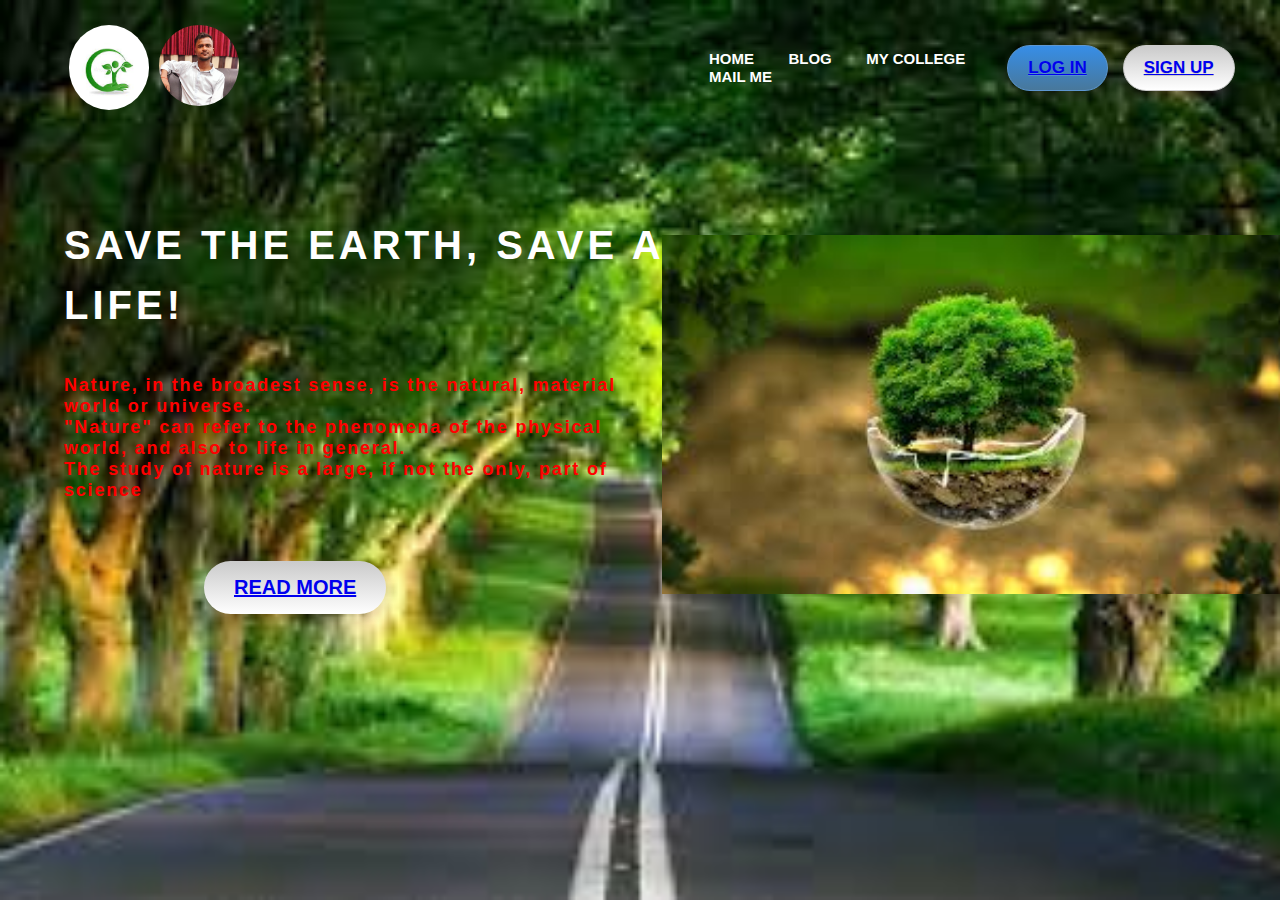
<file: index.html>
<!DOCTYPE html>
<html lang="en">
<head>
    <meta charset="UTF-8">
    <meta http-equiv="X-UA-Compatible" content="IE=edge">
    <meta name="viewport" content="width=device-width, initial-scale=1.0">
    <link rel="stylesheet" type="text/css" href="indexstyle.css">
    <title>No earth, no birth!</title>
    <style>
    body {
        background-image: url('kush.jpg');
        background-repeat: no-repeat;
        background-attachment: fixed;
        background-size: cover;
      }
    </style>
</head>
<body>
    <div class="container">
        <div class="header">
            <img src="logo.jpg" class="logo">
            <a href=#lavkush target="_blank"><img src="fgiet.jpeg" class="logo"></a>
            <nav>
                <ul>
                    <li><a href="index.html">Home</a></li>
                    <li><a href="blog.html">Blog</a></li>
                    <li><a href="http://fgiet.ac.in/" target="_blank">My College</a></li>
                    <li><a href="mailto:lavkushvishwakarma1999@gmail.com.com">Mail Me</a></li>
                </ul>
            </nav>
            <button class="btn" id="btn1"><a href="login.html"> Log In</a></button>
            <button class="btn" id="btn2"><a href="studentform.html"> Sign Up</a></button>
        </div>
        <div class="content">
            <div class="text">
            <h1>Save the earth, save a life! <br> </h1>
            <p>Nature, in the broadest sense, is the natural,  material world or universe.<br> "Nature" can refer to the phenomena of the physical world, and also to life in general. <br>The study of nature is a large, if not the only, part of science
            </p>
            <button class="btn3"><a href="blog.html" target="blank">Read More</a></button>
           </div>
        <div class="nature">
        <img src="love.jpg" alt="">
        </div>
       </div>
   </div>
</body>
</html>
</file>
<file: indexstyle.css>
* {
    margin: 0;
    padding: 0;
    font-family: 'Poppins', sans-serif;
}
.container {
    height: 100vh;
    width: 100%;
    background-image: url(lav.jpg);
    background-position: center;
    background-size: cover;
    padding-right: 3%;
    padding-left: 5%;
    box-sizing: border-box;
    position: relative;
}
.header {
    width: 100%;
    height: 15vh;
    margin: auto;
    display: flex;
    align-items: center;
}
.logo {
    border-radius: 50%;
    width: 80px;
    margin-top: 10px;
    cursor: pointer;
    margin: 5px;
}
nav {
    flex: 1;
    padding-left: 450px;
}
nav ul li {
    display: inline-block;
    list-style: none;
    margin: 0 15px;
}
nav ul li a {
    text-decoration: none;
    color: #fff;
    font-family: 'Poppins', sans-serif;
    text-transform: uppercase;
    font-size: 15px;
    font-weight: 600;
}
#btn1 {
    text-transform: uppercase;
    background: linear-gradient(to bottom, #378de5 3%, #48789b 100%);
    border-radius: 30px;
    border: 1px solid #5e97d1;
    cursor: pointer;
    color: #fff;
    font-family: 'Poppins', sans-serif;
    font-size: 17px;
    font-weight: 700;
    padding: 12px 20px;
    margin: 8px;
    text-decoration: none;
    box-shadow: 1px 4px 12px rgba(94,28,68,.15);
    text-shadow: 0px 1px 0px #528ecc;
}
#btn2 {
    text-transform: uppercase;
    background: linear-gradient(to bottom, #cbcbcb 2%, #fff 100%);
    border-radius: 30px;
    border: 1px solid #cbcbcb;
    cursor: pointer;
    color: #5e97d1;
    font-family: 'Poppins', sans-serif;
    font-size: 17px;
    font-weight: 700;
    padding: 12px 20px;
    margin: 7px;
    text-decoration: none;
    box-shadow: 1px 4px 12px rgba(94,28,68,.15);
    text-shadow: 0px 1px 0px #cbcbcb;
}
.btn:hover {
    box-shadow: 3px 8px 22px rgba(94,28,68,.15);
    transform: scale(1.1);
    transition: .2s ease-in-out;
}
.content {
    position: relative;
    display: flex;
    width: 100%;
    align-items: center;
    justify-content: space-between;
}
.content .text {
    position: relative;
    max-width: 600px;
}
.content .text h1 {
    font-family: 'Poppins', sans-serif;
    text-transform: uppercase;
    font-weight: 800;
    margin-top: 80px;
    line-height: 1.5em;
    letter-spacing: .1em;
    font-size: 40px;
    color: #fff;
}
.content .text h1 span {
    font-size: 50px;
}
.content .text p {
    font-size: 18px;
    font-weight: 600;
    letter-spacing: .1em;
    margin-top: 40px;
    color:red;
 }
.btn3 {
    background: linear-gradient(to bottom, #cbcbcb 2%, #fff 100%);
    margin-top: 60px;
    margin-left: 140px;
    padding: 15px 30px;
    text-align: center;
    transition: .5s;
    border: none;
    outline: none;
    text-transform: uppercase;
    color: #1b1b1b;
    font-size: 20px;
    font-weight: 700;
    border-radius: 30px;
    box-shadow: 1px 4px 12px rgba(94,28,68,.15);
}
.nature {
    display: flex;
    height: 75%;
    position: absolute;
    width: 400px;
    margin-top: 80px;
    padding-left: 840px;
    justify-content: flex-end;
}
</file>
